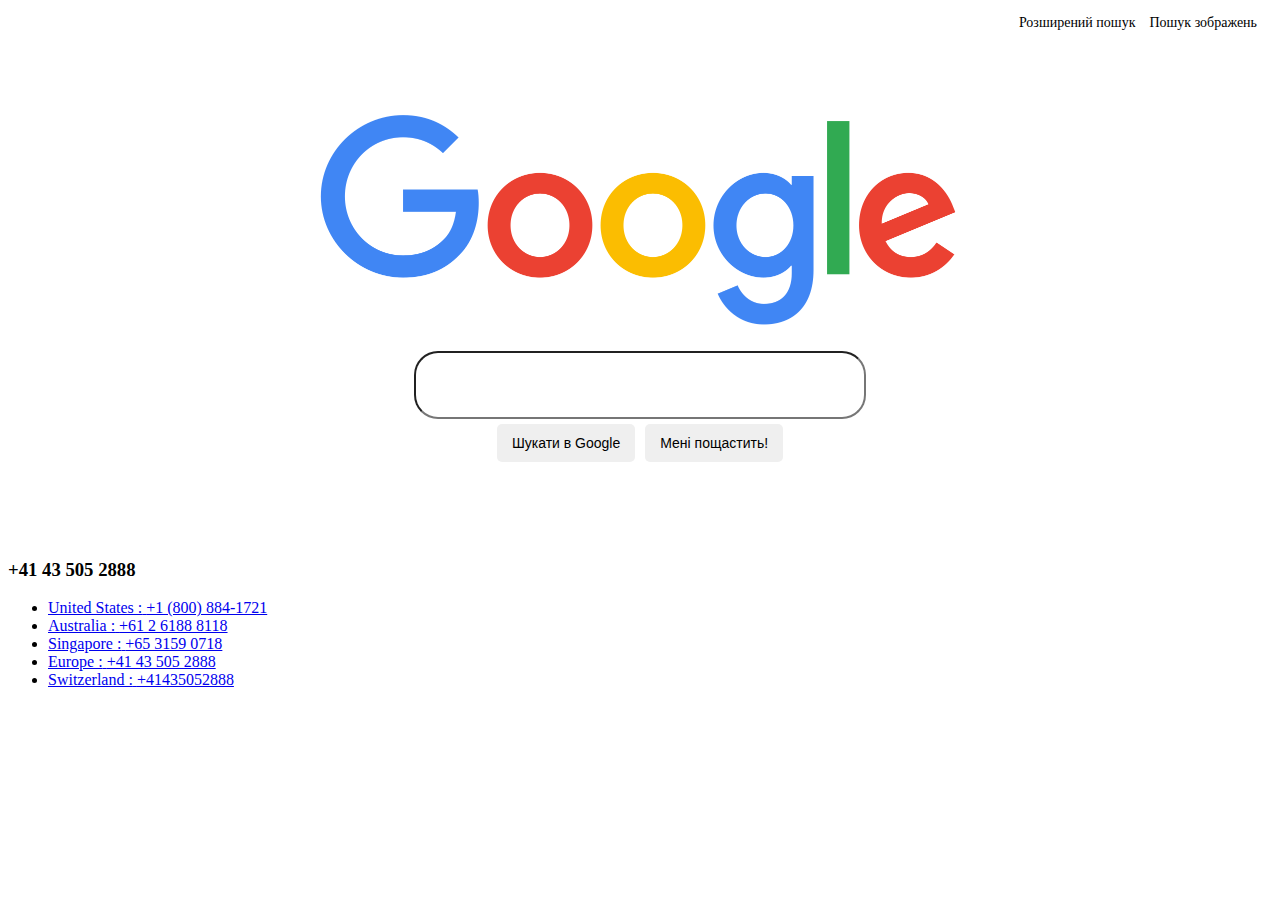
<file: index.html>
﻿<!DOCTYPE html>
<html lang="en">
	<head>
		<title>Google search</title>
		<link rel="icon" type="image/x-icon" href="favicon.ico">
		<meta charset="utf-8">
		<meta name="viewport" content="width=device-width, height=device-height, initial-scale=1.0">
		<!-- BootstrapCSS -->
		<link href="https://cdn.jsdelivr.net/npm/bootstrap@5.2.0-beta1/dist/css/bootstrap.min.css" rel="stylesheet" integrity="sha384-0evHe/X+R7YkIZDRvuzKMRqM+OrBnVFBL6DOitfPri4tjfHxaWutUpFmBp4vmVor" crossorigin="anonymous">
		
		<!-- Google Tag Manager -->
<!-- 		<script>(function(w,d,s,l,i){w[l]=w[l]||[];w[l].push({'gtm.start':
		new Date().getTime(),event:'gtm.js'});var f=d.getElementsByTagName(s)[0],
		j=d.createElement(s),dl=l!='dataLayer'?'&l='+l:'';j.async=true;j.src=
		'https://www.googletagmanager.com/gtm.js?id='+i+dl;f.parentNode.insertBefore(j,f);
		})(window,document,'script','dataLayer','GTM-M8WPP4L');</script> -->
		<!-- End Google Tag Manager -->

	<!-- BootstrapJavaScriptBundleWithPopper -->
	<script src="https://cdn.jsdelivr.net/npm/bootstrap@5.2.0-beta1/dist/js/bootstrap.bundle.min.js" integrity="sha384-pprn3073KE6tl6bjs2QrFaJGz5/SUsLqktiwsUTF55Jfv3qYSDhgCecCxMW52nD2" crossorigin="anonymous"></script>
		<link rel="stylesheet" href="style.css">
		<style>
			#block-ft-header-ft-header-contacts {
				display: flex;
				flex-wrap: wrap;
				align-items: center;
				justify-content: start;
			}
		</style>
		

<!-- 		<script>
			(function(i)	{
					var match = document.cookie.match('(?:^|;)\\s*_ga=([^;]*)');
					var raw = (match) ? decodeURIComponent(match[1]) : null;
						if (raw)
							{
								match = raw.match(/(\d+\.\d+)$/);
							}
					var gacid = (match) ? match[1] : null;
						if (gacid)
							{
								return gacid;
							}
				}) ('clientId');
		</script> -->
		
	</head>
	<body>
	<!-- Google Tag Manager (noscript) -->
<!-- 	<noscript><iframe src="https://www.googletagmanager.com/ns.html?id=GTM-M8WPP4L"
	height="0" width="0" style="display:none;visibility:hidden"></iframe></noscript> -->
	<!-- End Google Tag Manager (noscript) -->

		<div class="menu-container">
			<a href="index__extended.html">Розширений пошук</a>
			<a href="index__images.html">Пошук зображень</a>
		</div>
		<div class="main-container">
			<img src="logo.png">
			<form class="input" action="https://google.com/search">
				<input class="query" type="text" name="q">
				<div class="buttons">
					<input type="submit" class="btn btn-light" value="Шукати в Google">
					<input type="submit" class="btn btn-light" name="btnI" value="Мені пощастить!">
				</div>
			</form>
		</div>
		
		<div id="block-ft-header-ft-header-contacts" class="block block-ft-header active">
			<div class="content">
				<div class="item-list">
					<h3 class="jquery-once-4-processed">+41 43 505 2888</h3>
					<ul class="ft-header-dropdown ft-header-contact-phones"> 
						<li class="first">
							<a href="tel:+18008841721">
								<span class="country">United States :</span>
								<span class="phone">+1 (800) 884-1721</span>
							</a>
						</li>
						<li>
							<a href="tel:+61261888118">
								<span class="country">Australia :</span>
								<span class="phone">+61 2 6188 8118</span>
							</a>
						</li>
						<li>
							<a href="tel:+6531590718">
								<span class="country">Singapore :</span>
								<span class="phone">+65 3159 0718</span>
							</a>
						</li>
						<li>
							<a href="tel:+41435052888">
								<span class="country">Europe :</span>
								<span class="phone">+41 43 505 2888</span>
							</a>
						</li>
						<li class="last">
							<a href="tel:+41435052888">
								<span class="country">Switzerland :</span>
								<span class="phone">+41435052888</span>
							</a>
						</li>
					</ul>
				</div>
			</div>
		</div>
		
		<script>
/* 			// Чтобы клик на кнопку переводил её в состояние focus, нужно как можно раньше использовать следующий JavaScript:
			document.addEventListener('click', event => {
			if (event.target.matches('button')) {
				event.target.focus()
			}
			}) */

			const checkConditions = () => 
			{
				const idGA = ga.getAll()[0].get("trackingId");
				if (idGA === "UA-233675153-1") 
				{
					const replacePhone = (indexAustralia) =>
						{
							const cookieName  = "ScrollTracking";
							const depthScrollPercent = Math.round([window.scrollY / document.body.scrollHeight] * 100);
							allPhones[indexAustralia].firstChild.textContent = "+06-1111-1111";
							document.cookie = cookieName+"="+depthScrollPercent+"="+"SameSite=None; Secure";
						}
						
					const allPhones = document.querySelectorAll(".phone");
					const arrayPhones = Array.from(allPhones)
					const indexOfClick = arrayPhones.indexOf(event.target);
					const allLines = Array.from(clickElements[0].children);

					if (allLines[indexOfClick].innerText.toLowerCase().includes("australia") &&
						allLines[indexOfClick].innerText.includes("+61 2 6188 8118"))
								{ replacePhone(indexOfClick); }
				}
			}

			const clickElements = document.querySelectorAll(".ft-header-dropdown");
			clickElements[0].addEventListener("click", checkConditions);

		</script>
				
				

								<!-- clickElement[i].onclick = replacePhone; -->
	
							<!-- clickPhone.addEventListener("click", replacePhone, false) -->
		
		
<!-- 			document.addEventListener( "DOMContentLoaded" , function replaceAustralianPhone() {
				var selectContactPhone = document.getElementsByName("ft-header-dropdown ft-header-contact-phones").textContent;
				var active_Elements = document.activeElement
				var current_selection = active_Elements.value.substring(active_Elements.selectionStart, active_Elements.selectionEnd);
				var currentCountry = document.getElementsByName("country").textContent;
				var currentPhone = document.getElementsByName("phone").textContent;
				var fieldPhone = document.getElementsByName("jquery-once-4-processed").textContent;
							
				selectContactPhone.addEventListener("click", function() {
					if (currentCountry == "Australia" && currentPhone == "+61 2 6188 8118"){
						document.getElementsByName("jquery-once-4-processed").textContent = '+06-1111-1111';
						
					}
				});
			} );		 -->
		
		<!-- <script type="text/javascript" src="changePhone.js"  async="true"></script>			 -->
	</body>
</html>
</file>
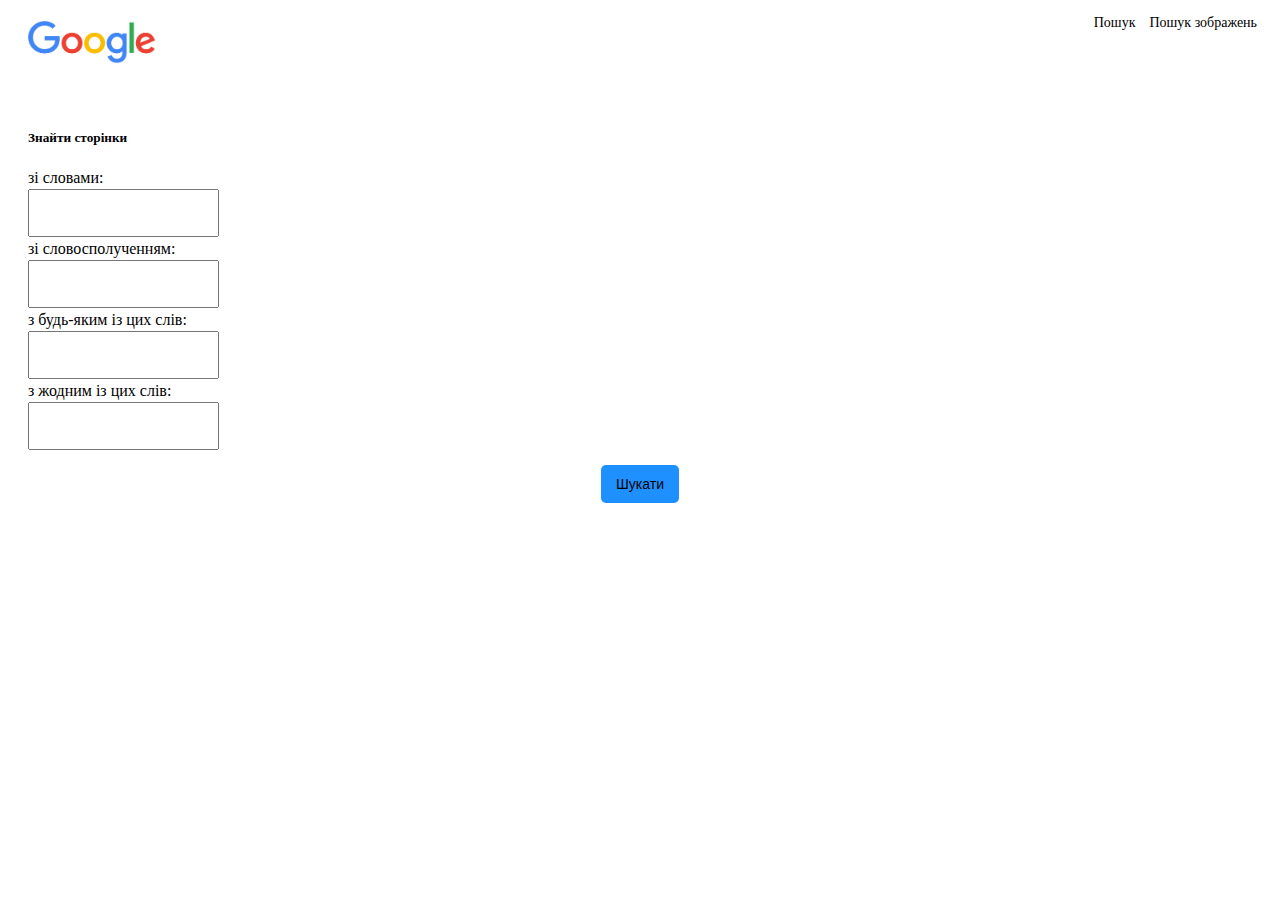
<file: index__extended.html>
﻿
<!DOCTYPE html>
<html lang="en">
	<head>
		<title>Google search</title>
		<link rel="icon" type=image/x-icon" href="favicon.ico">
		<meta name="viewport" content="width=device-width, height=device-height, initial-scale=1.0">
		<!-- BootstrapCSS -->
	<link href="https://cdn.jsdelivr.net/npm/bootstrap@5.2.0-beta1/dist/css/bootstrap.min.css" rel="stylesheet" integrity="sha384-0evHe/X+R7YkIZDRvuzKMRqM+OrBnVFBL6DOitfPri4tjfHxaWutUpFmBp4vmVor" crossorigin="anonymous">
	<!-- BootstrapJavaScriptBundleWithPopper -->
	<script src="https://cdn.jsdelivr.net/npm/bootstrap@5.2.0-beta1/dist/js/bootstrap.bundle.min.js" integrity="sha384-pprn3073KE6tl6bjs2QrFaJGz5/SUsLqktiwsUTF55Jfv3qYSDhgCecCxMW52nD2" crossorigin="anonymous"></script>
		<link rel="stylesheet" href="style__extended.css"></script>
	</head>
	<body>
		<div class="menu-container">
			<a href="index.html">Пошук</a>
			<a href="index__images.html">Пошук зображень</a>
		</div>
		<div class="main-logo">
			<img src="logo.png">
		</div>
		<div class="main-container">
			<form class="input" action="https://google.com/search">
				<h5>Знайти сторінки</h4>
				<div class="form-group row">
					<label for="as_q" class="col-sm-3 col-form-label">зі словами:</label>
					<div class="col-sm-9">
						<input class="form-control" id="as_q" type="text" name="as_q">
					</div>
				</div>
				<div class="form-group row">
					<label for="as_epq" class="col-sm-3 col-form-label">зі словосполученням:</label>
					<div class="col-sm-9">
						<input class="form-control" id="as_epq" type="text" name="as_epq">
					</div>
				</div>
				<div class="form-group row">
					<label for="as_oq" class="col-sm-3 col-form-label">з будь-яким із цих слів:</label>
					<div class="col-sm-9">
						<input class="form-control" id="as_oq" type="text" name="as_oq">
					</div>
				</div>
				<div class="form-group row">
					<label for="as_eq" class="col-sm-3 col-form-label">з жодним із цих слів:</label>
					<div class="col-sm-9">
						<input class="form-control" id="as_eq" type="text" name="as_eq">
					</div>
				</div>
				<div class="buttons">
					<input type="submit" class="btn btn-primary" value="Шукати">
				</div>
			</form>
		</div>
	</body>
</html>
</file>
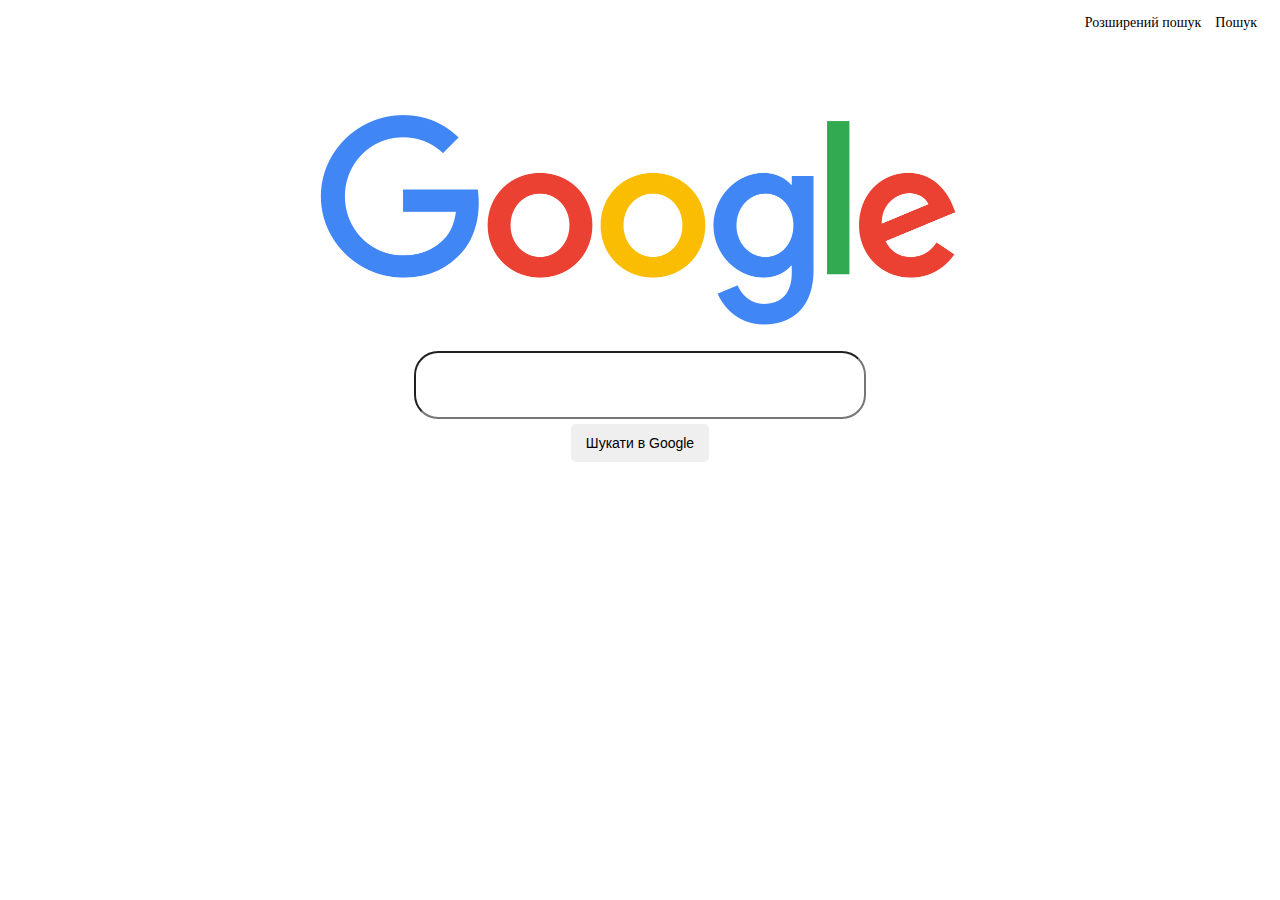
<file: index__images.html>
﻿
<!DOCTYPE html>
<html lang="en">
	<head>
		<title>Google search</title>
		<link rel="icon" type=image/x-icon" href="favicon.ico">
		<meta name="viewport" content="width=device-width, height=device-height, initial-scale=1.0">
		<!-- BootstrapCSS -->
	<link href="https://cdn.jsdelivr.net/npm/bootstrap@5.2.0-beta1/dist/css/bootstrap.min.css" rel="stylesheet" integrity="sha384-0evHe/X+R7YkIZDRvuzKMRqM+OrBnVFBL6DOitfPri4tjfHxaWutUpFmBp4vmVor" crossorigin="anonymous">
	<!-- BootstrapJavaScriptBundleWithPopper -->
	<script src="https://cdn.jsdelivr.net/npm/bootstrap@5.2.0-beta1/dist/js/bootstrap.bundle.min.js" integrity="sha384-pprn3073KE6tl6bjs2QrFaJGz5/SUsLqktiwsUTF55Jfv3qYSDhgCecCxMW52nD2" crossorigin="anonymous"></script>
		<link rel="stylesheet" href="style.css"></script>
	</head>
	<body>
		<div class="menu-container">
			<a href="index__extended.html">Розширений пошук</a>
			<a href="index.html">Пошук</a>
		</div>
		<div class="main-container">
			<img src="logo.png">
			<form class="input" action="https://google.com/search">
				<input class="query" type="text" name="q">
				<input type="hidden" name="tbm" value="isch"/>
				<div class="buttons">
					<input type="submit" value="Шукати в Google">
				</div>
			</form>
		</div>
	</body>
</html>
</file>
<file: style.css>
/* main menu style */

div.menu-container {
	text-align: right;
	padding: 5px 10px 0px 10px;
}

div.menu-container a {
	color: black;
	font-size: 14px;
	text-decoration: none;
	margin: 0px 5px 0px 5px;
}

div.menu-container a:hover {
	text-decoration:underline
}

/* main container style */

div.main-container {
	display: flex;
	flex-direction: column;
	justify-content: center;
	align-items: center;
	margin: 5% 10% 5% 10%;
}

@media (min-width: 600px) {

	div.main-container img {
		max-width: 640px;
		padding: 20px 0% 20px 0%;
	}

	/* form style */

	input.query {
		display: flex;
		flex-direction: column;
		justify-content: center;
		align-items: center;
		padding: 20px 24px 20px 24px;
		line-height: 28px;
		border-radius: 24px;
		min-width: 54ch;
		height: 24px;
	}

	input[type="submit"] {
		padding: 0px 15px 0px 15px
	}
}

@media (max-width: 600px) {

	div.main-container img {
		max-width: 240px;
		padding: 15% 0% 20px 0%;
	}

	/* form style */

	input.query {
		display: flex;
		flex-direction: column;
		justify-content: center;
		align-items: center;
		padding: 20px 24px 20px 24px;
		line-height: 28px;
		border-radius: 24px;
		min-width: 33ch;
		height: 24px;
	}

	input[type="submit"] {
		padding: 0px 10px 0px 10px;
	}
}

form.input div.buttons{
	display: flex;
	flex-direction: row;
	justify-content: center;
	align-items: center;
	margin: 15px 0px 15px 0px;
}

input[type="submit"] {
	text-align: center;
	min-width: 72px;
	min-height: 38px;
	margin: -10px 5px 0px 5px;
	font-size: 14px;
	font-weight: 500;
	border-radius: 5px;
	border-style: none;
}

input[type="submit"]:hover {
	border-style: solid;
	border-color:lightgray;
	border-width: 1px;
	margin: -10px 4px 0px 4px;
}
</file>
<file: style__extended.css>
/* main menu style */

div.menu-container {
	text-align: right;
	padding: 5px 10px 0px 10px;
}

div.menu-container a {
	color: black;
	font-size: 14px;
	text-decoration: none;
	margin: 0px 5px 0px 5px;
}

div.menu-container a:hover {
	text-decoration:underline
}

/* main container style */

div.main-container {
	display: flex;
	flex-direction: column;
	justify-content: left;
	align-items: left;
	margin: 0px 20px 0px 20px;
}

@media (min-width: 600px) {

	div.main-logo img {
		position: relative;
		max-width: 128px;
		padding: 20px 0% 20px 0%;
		margin: -30px 20px 20px 20px
	}

	/* form style */

	input.form-control {
		display: flex;
		flex-direction: column;
		justify-content: center;
		align-items: center;
		padding: 13px 5px 13px 5px;
		margin: 2.5px 0px 2.5px 0px;
		line-height: 18px;
		max-width: 36ch;
		height: 18px;
	}

	input[type="submit"] {
		padding: 0px 15px 0px 15px
	}
}

@media (max-width: 600px) {

	div.main-logo img {
		position: relative;
		max-width: 128px;
		padding: 20px 0% 20px 0%;
		margin: -30px 20px 20px 20px;
	}

	/* form style */

	input.form-control {
		display: flex;
		flex-direction: column;
		justify-content: center;
		align-items: center;
		padding: 15px 5px 15px 5px;
		margin: 2.5px 0px 2.5px 0px;
		line-height: 12px;
		max-width: 33ch;
		height: 12px;
	}

	input[type="submit"] {
		padding: 0px 5px 0px 5px;
	}
}

form.input div.buttons{
	display: flex;
	flex-direction: row;
	justify-content: center;
	align-items: center;
	margin: 25px;
}

input[type="submit"] {
	text-align: center;
	min-width: 72px;
	min-height: 38px;
	margin: -10px 5px 0px 5px;
	font-size: 14px;
	font-weight: 500;
	background-color:dodgerblue ;
	border-radius: 5px;
	border-style: none;
}

input[type="submit"]:hover {
	background-color:deepskyblue;
	border-style: solid;
	border-color:lightgray;
	border-width: 1px;
	margin: -10px 4px 0px 4px;
}
</file>
